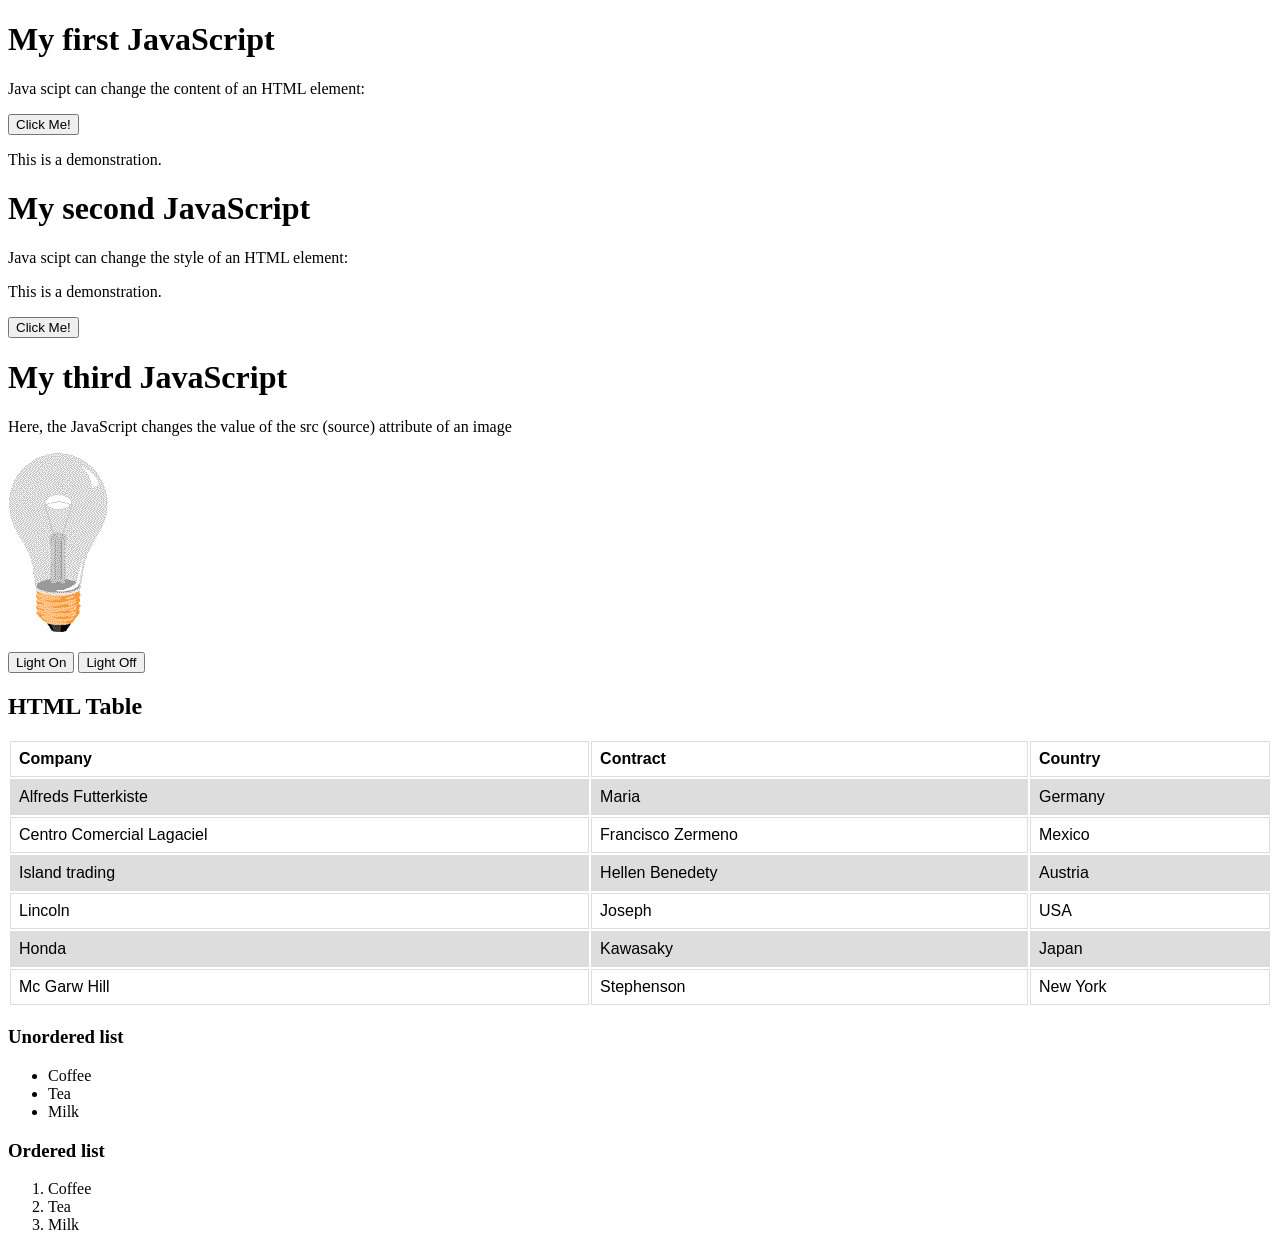
<file: advancedCourse3.html>
<!DOCTYPE html>
<html>
	<head>
		<style>
		
		
		table{
			
			
			font-family: arial, sans-serif;
			border-collapse;
			width: 100%;
		}
		
		td, th{
			border:1px solid #dddddd;
			text-align: left;
			padding: 8px;
		}
		
		tr:nth-child(even){
			background-color: #dddddd;
		}
	
		
		</style>
	</head>
	<body>
	
	<!-- In this java script the content of the paragraph is modified-->
		<h1>My first JavaScript</h1>
		
		<p>Java scipt can change  the content of an HTML element:</p>
		
		
		<button type="button" onclick="myFunction()">Click Me!
		</button>
		
		<p id="demo">This is a demonstration.</p>
		
		<script>
		function myFunction(){
			document.getElementById("demo").innerHTML = "Hello, JavaScript!";
		}
		</script>
		
		<!-- In this java script the style of the document is modified-->
		
		<h1>My second JavaScript</h1>
		
		<p>Java scipt can change  the style of an HTML element:</p>
		
		
		
		<p id="demo2">This is a demonstration.</p>
		
		<script>
		function myFunction2(){
			document.getElementById("demo2").style.fontSize = "25px";
			
			document.getElementById("demo2").style.color= "red";
			
			document.getElementById("demo2").style.backgroundColor= "yellow";
		}
		</script>
		
		<button type="button" onclick="myFunction2()">Click Me!
		</button>
		
		<!-- In this JavaScript the source4 values are exchanged-->
			
		<h1>My third JavaScript</h1>
		<p>Here, the JavaScript changes the value of the src (source) attribute of an image</p>
		
		<script>
		function light(sw){
			var pic;
				if (sw == 0) {
					pic = "pic_bulboff.gif";
		}else{
					pic = "pic_bulbon2.gif";
		}
		document.getElementById('myImage').src = pic;
		}
		</script>
		
		<img id="myImage" src="pic_bulboff.gif" width="100" height="180">
		
		<p>
		<button type="button" onclick="light(1)">Light On</button>
		<button type="button" onclick="light(0)">Light Off</button>
		</p>
		
		
		<h2>HTML Table</h2>
		
		<table>
				<tr>
					<th>Company</th>
					<th>Contract</th>
					<th>Country</th>					
				</tr>
				
				<tr>
					<td>Alfreds Futterkiste</td>
					<td>Maria</td>
					<td>Germany</td>
				</tr>
				
				<tr>
					<td>Centro Comercial Lagaciel</td>
					<td>Francisco Zermeno</td>
					<td>Mexico</td>
				</tr>
				
				<tr>
					<td>Island trading</td>
					<td>Hellen Benedety</td>
					<td>Austria</td>
				</tr>
				
				<tr>
					<td>Lincoln</td>
					<td>Joseph</td>
					<td>USA</td>
				</tr>
				
				<tr>
					<td>Honda</td>
					<td>Kawasaky</td>
					<td>Japan</td>
				</tr>
				
				<tr>
					<td>Mc Garw Hill</td>
					<td>Stephenson</td>
					<td>New York</td>
				</tr>
				
		</table>
		<!--
		<img title="The Wall Album Cover" src="C:\Users\gabri\Downloads\pinkFloydTheWall.jpg"> 
		-->
		<!--

		LISTS
		<ul>
			<li></li>
			<li></li>
			<li></li>
		</ul>
		
		-->
		<h3>Unordered list</h3>
		<ul>
			<li>Coffee</li>
			<li>Tea</li>
			<li>Milk</li>
		</ul>
		<h3>Ordered list</h3>
		<ol>
			<li>Coffee</li>
			<li>Tea</li>
			<li>Milk</li>
		</ol>
	</body>
</html>
</file>
